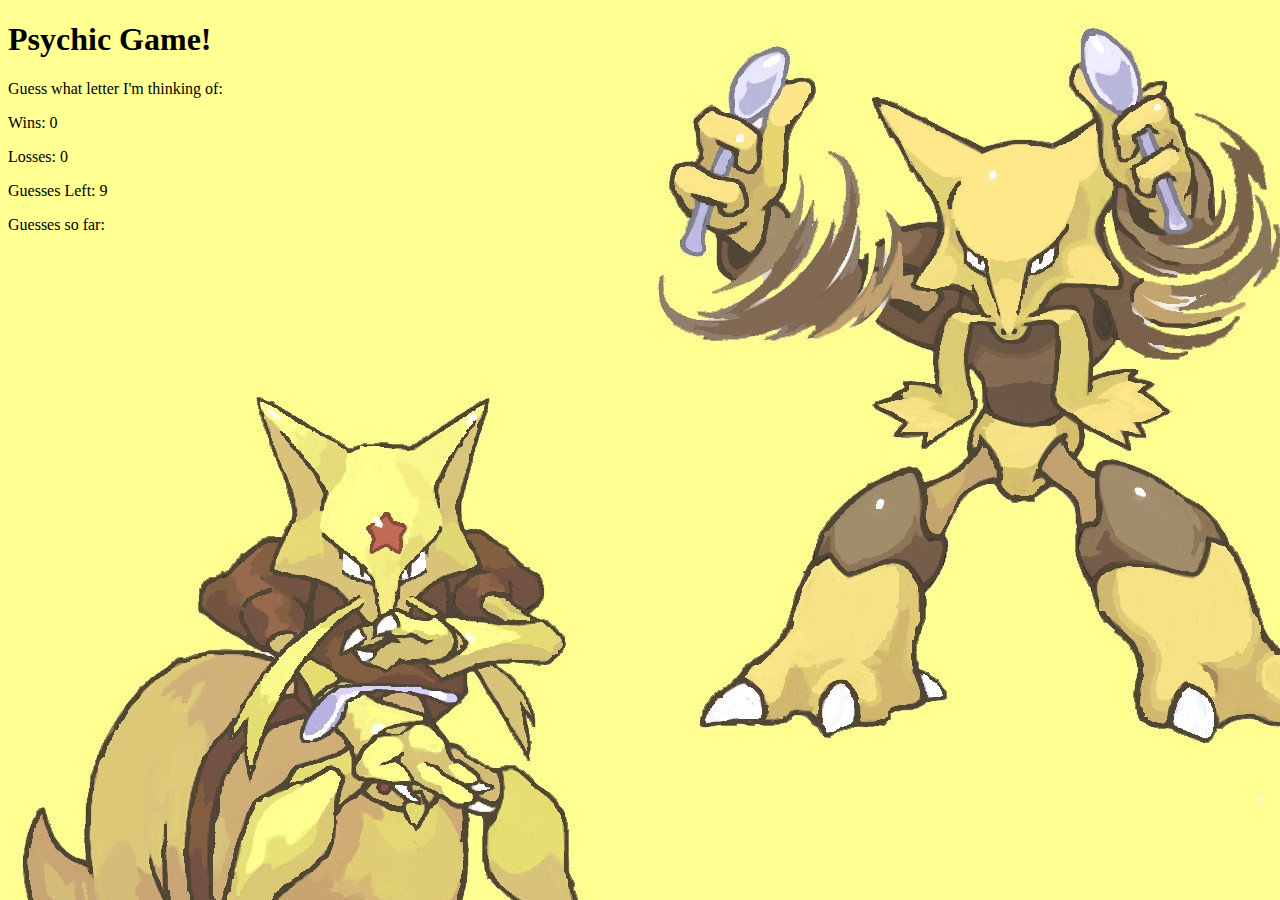
<file: index.html>
<!DOCTYPE html>
<html lang="en">
<head>
    <meta charset="UTF-8">
    <meta name="viewport" content="width=device-width, initial-scale=1.0">
    <meta http-equiv="X-UA-Compatible" content="ie=edge">
    <link rel="stylesheet" type ="text/css" href="assets/css/style.css">
 
    <title>Psychic</title>
</head>
<body>
    <!-- this is what's displayed on the webpage -->
    <h1>Psychic Game!</h1>
    <p>Guess what letter I'm thinking of:</p>
    
    <div>
        <p>Wins: <span id="wins">0</span></p>
        <p>Losses: <span id="losses">0</span></p>
        <p>Guesses Left: <span id="guesses-left"></span></p>
        <p>Guesses so far: <span id="guesses-so-far"></span></p>  
    </div>
    <script type = "text/javascript" src="assets/javascript/game.js"></script>

</body>
</html>
</file>
<file: assets/css/style.css>
body {
    background-image: url(../images/alakazam.jpg);
}
</file>
